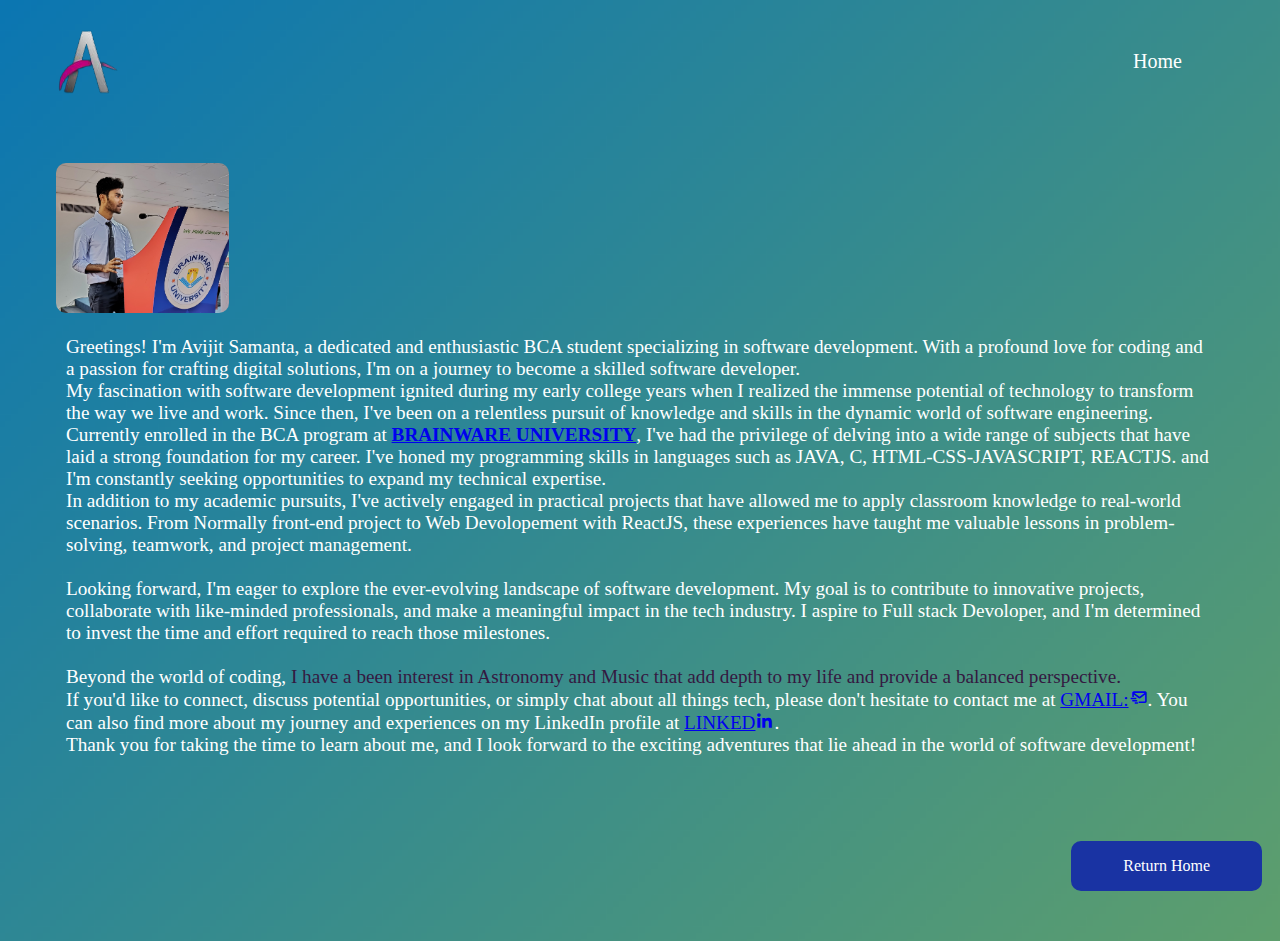
<file: About.html>
<!DOCTYPE html>
<html lang="en">
<head>
    <meta charset="UTF-8">
    <meta name="viewport" content="width=device-width, initial-scale=1.0">
    <title>About@avijitsamanta_portfolio</title>
    <!-- <link rel="stylesheet" href="style.css" class="sttle" /> -->
    <link href='https://unpkg.com/boxicons@2.1.4/css/boxicons.min.css' rel='stylesheet'>
    <style>
        :root{
            --bg-color: #16181a;
            --box-bg:  #1933a3;
        
            --second-bg-color: #323946;
            --text-color: #fff;
            --text-color2:#1b0456;
            --main-color: #0ef;
            --header-bg:#013960;
            --footer-bg:#341941;
            --icon:#020721;
            --sc-icon:#6be0e8;
        
        }
        body {
            background-size: cover;
            /* background-position: center; */
            background-image: url(Untitleddesign4.png);
            color: var(--text-color);
            align-items: center;
        }
        #header {
        width: 100%;
        height: 100%;
        justify-content: space-between;
        background-size: cover;
        background-position: center;
    }
        .navbar{
            display: flex;
            justify-content: space-between;
            align-items: center;
        }
        nav {
            display: flex;
            align-items: center;
            justify-content: space-between;
            flex-wrap: wrap;
            /* margin-left: 60%; */
            padding: 1rem;
        }
        
        .logo {
            height: 100px;
            width: 100px;
            margin-left: 2rem;
        }
        
        nav ul li {
            display: inline-block;
            list-style: none;
            margin: 10px 20px;
        }
        nav ul li a {
            color: var(--text-color);
            text-decoration: none;
            font-size: 20px;
            margin: 20px;
            padding: 20px;
            position: relative;
            right: 10px;
            text-decoration: none;
            border: 1px var(--header-bg);
            border-radius: 10px;
            border: .2rem solids var(--icon);
            color: var(--text-color);
            margin: 3rem 1.5rem 3rem 0;
            transition: .5s ease;
        }
        nav ul li a:hover{
            background: var(--main-color);
            color: var(--second-bg-color);
            box-shadow: 0 0 1rem var(--icon);
        }
        nav ul li a::after {
            content: "";
            width: 0;
            height: 3px;
            background: var(--main-color);
            position: absolute;
            left: 0;
            bottom: -6px;
            transition: 0.5s;
            
        }
        
        nav ul li a:hover::after {
            width: 100%;
        }
        .outabout{
            margin: 2rem;
            padding: 1rem;
           justify-content: flex-start;
        }
        .outabout img{
            height: 150px;
            width: auto;
            border-radius: 10px;
        }
        .inabout{
            margin: 10px;
            font-size:larger;
        }

        .footer{
            justify-content: end;
        }
        .btn {
            display: block;
            margin: 50px auto;
            width: fit-content;
            border: 2px solid #1933a3;
            padding: 14px 50px;
            border-radius: 10px;
            text-decoration: none;
            color: var(--text-color2);
            transition: background 0.5s;
        }
        
        .btn:hover {
            background: #1933a3;
            color: var(--text-color);
        }
        span {
            color: var(--footer-bg);
        }
        .btn.btn2 {
            
            background: #1933a3;
            margin-right: 10px;
            color: var(--text-color);
        }
    </style>
</head>
<body>
    <header id="header">
        <div class="navbar">
            <img src="Alogo .png" alt="picture"  class="logo" />
        
            <nav>
                <ul>
                    <li><a href="index.htm">Home</a></li>
                
                </ul>
            </nav>
        </div>
</header>
    <div class="outabout">
        <img src="IMG20230412173354.jpg " alt=" " />
      <div class="inabout">
        <p>
            Greetings! I'm Avijit Samanta, a dedicated and enthusiastic BCA student specializing in software development. With a profound love for coding and a passion for crafting digital solutions, I'm on a journey to become a skilled software developer. <br>

            My fascination with software development ignited during my early college years when I realized the immense potential of technology to transform the way we live and work. Since then, I've been on a relentless pursuit of knowledge and skills in the dynamic world of software engineering. <br>

            Currently enrolled in the BCA program at <b><a href="https://www.brainwareuniversity.ac.in/">BRAINWARE UNIVERSITY</a></b>, I've had the privilege of delving into a wide range of subjects that have laid a strong foundation for my career. I've honed my programming skills in languages such as JAVA, C, HTML-CSS-JAVASCRIPT, REACTJS. and I'm constantly seeking opportunities to expand my technical expertise. <br>

            In addition to my academic pursuits, I've actively engaged in practical projects that have allowed me to apply classroom knowledge to real-world scenarios. From Normally front-end project to Web Devolopement with ReactJS, these experiences have taught me valuable lessons in problem-solving, teamwork, and project management. <br> <br>

            Looking forward, I'm eager to explore the ever-evolving landscape of software development. My goal is to contribute to innovative projects, collaborate with like-minded professionals, and make a meaningful impact in the tech industry. I aspire to Full stack Devoloper, and I'm determined to invest the time and effort required to reach those milestones. <br><br>

            Beyond the world of coding, <span>I have a been interest in Astronomy and Music that add depth to my life and provide a balanced perspective.</span>  <br>

            If you'd like to connect, discuss potential opportunities, or simply chat about all things tech, please don't hesitate to contact me at <a href="mailto:avijitsamanta903@gmail.com?Subject=Hello%20Avijit" target="_top" >GMAIL:<i class='bx bx-mail-send'></i></a>. You can also find more about my journey and experiences on my LinkedIn profile at <a href="https://www.linkedin.com/in/avijit-samanta-64502325b">LINKED<i class='bx bxl-linkedin'  ></i></a>. <br>

            Thank you for taking the time to learn about me, and I look forward to the exciting adventures that lie ahead in the world of software development!
        </p>
      </div>
    </div>
    <div class="footer">                    
        <a href="index.htm" class="btn btn2">Return Home</a>
    </div>
</body>
</html>
</file>
<file: style.css>
* {
    margin: 0;
    padding: 0;
    background-size: auto;
    font-family: "poppins", "sans-serif";
    /* box-sizing: border-box; */
}

:root{
    --bg-color: #16181a;
    --box-bg:  #1933a3;

    --second-bg-color: #323946;
    --text-color: #fff;
    --text-color2:#1b0456;
    --main-color: #0ef;
    --header-bg:#013960;
    --footer-bg:#0a2852;
    --icon:#020721;
    --sc-icon:#ba80df;

}

html {
    scroll-behavior: smooth;
    width: fit-content;
}

body {
    background-size: cover;
	/* background-position: center; */
    background-image: url(Untitleddesign4.png);
    color: var(--text-color);
    align-items: center;
}


/*-------Header-----------*/

#header {
    width: 100%;
    height: 100%;
    justify-content: space-between;
    background-size: cover;
    background-position: center;
}

.navbar{
    display: flex;
    justify-content: space-between;
    align-items: center;
}

.container {
    padding: 10px;
    justify-content: space-between;
    flex-wrap: wrap;
}

nav {
    display: flex;
    align-items: center;
    justify-content: space-between;
    flex-wrap: wrap;
    /* margin-left: 60%; */
    padding: 1rem;
}

.logo {
    height: 100px;
    width: 100px;
    margin-left: 2rem;
}

nav ul li {
    display: inline-block;
    list-style: none;
    margin: 10px 20px;
}

nav ul li a {
    color: var(--text-color);
    text-decoration: none;
    font-size: 20px;
    margin: 20px;
    padding: 20px;
    position: relative;
    right: 10px;
    text-decoration: none;
    border: 1px var(--header-bg);
    border-radius: 10px;
    border: .2rem solids var(--icon);
    color: var(--text-color);
    margin: 3rem 1.5rem 3rem 0;
    transition: .5s ease;
}
nav ul li a:hover{
    background: var(--main-color);
    color: var(--second-bg-color);
    box-shadow: 0 0 1rem var(--icon);
}
nav ul li a::after {
    content: "";
    width: 0;
    height: 3px;
    background: var(--main-color);
    position: absolute;
    left: 0;
    bottom: -6px;
    transition: 0.5s;
    
}

nav ul li a:hover::after {
    width: 100%;
}


/* .........Home........ */
.home{
    display: flex;
    background-size: cover;
	background-position: center;
    background-image: url(Untitleddesign3.png);
    justify-content: space-between;
    height: 120vh;
    width: 100%;
    align-items: baseline;
    /* padding-top: 2rem; */
}
.home-content{
    padding: 1rem;
    margin-top: 5%;
    margin-left: 5%;
}
.home-heading{
    font-weight: bold;
    /* padding-right: 10%; */
}
.home-content h1 {
    font-size: 3rem;
    font-weight: 700;
}
.home-content h3{
    font-size: 2rem;
    font-weight: 700;
    line-height: 1.3;
    
} 


.social-media a {
    display: inline-flex;
    justify-content: center;
    align-items: center;
    height: 4rem;
    width: 4rem;
    background: var(--sc-icon);
    border-radius: 50%;
    border: .2rem solid var(--icon);
    font-size: 2rem;
    color: var(--icon);
    margin: 3rem 1.5rem 3rem 0;
    transition: .5s ease;
}
.social-media a:hover {
    background: var(--main-color);
    color: var(--second-bg-color);
    box-shadow: 0 0 1rem var(--main-color);
}
span {
    color: var(--footer-bg);
}


/*-------About-----------*/

#about {
    padding: 50px 0;
    color: var(--text-color);
    height: 80vh;
}

.row {
    display: flex;
    justify-content: space-evenly;
    flex-wrap: wrap;
    padding-top: 6rem;
}

.about-col-1 {
    flex-basis: 25%;
    height: 100px;
    width: 100px;
}

.about-col-1 img {
    width: 100%;
    border-radius: 15px;
}

.about-col-2 {
    flex-basis: 60%;
    font-size: x-large;
}

.sub-title {
    font-size: 60px;
    font-weight: 900;
    color: var(--text-color2);
}

.tab-titles {
    display: flex;
    padding-left: 9px;
    margin: 20px 0 40px;
}

.tab-links {
    margin: 50px;
    font-size: 18px;
    font-weight: 500;
    cursor: pointer;
    position: relative;
}

.tab-links::after {
    content: "";
    width: 0;
    height: 3px;
    background: #1933a3;
    position: absolute;
    left: 0;
    bottom: -8px;
    transition: 0.5s;
}

.tab-links.active-link::after {
    width: 50%;
}

.tab-contents ul li {
    list-style: none;
    margin: 30px;
    margin-left: 70px;
    font-size: larger;
    
}

.tab-contents ul li span {
    color: var(--text-color2);
    font-size: 30px;
}

.tab-contents {
    display: none;
    justify-content: center;
}

.tab-contents.active-tab {
    display: block;
}
#skills{
    align-items: baseline;

}
#education{
    align-items: center;
}
#projects{
    align-items: end;
}



/*-------Portfolio-----------*/

#portfolio {
    padding: 50px 0;
}

.work-list {
    display: grid;
    grid-template-columns: repeat(auto-fit, minmax(250px, 1fr));
    grid-gap: 40px;
    margin-top: 50px;
}

.work {
    border-radius: 10px;
    position: relative;
    overflow: hidden;
}

.work img {
    width: 100%;
    height: 100%;
    border-radius: 10px;
    display: block;
    transition: transform 0.5s;
}

.layer {
    width: 100%;
    height: 0;
    background: linear-gradient(rgba(0, 0, 0, 0.5), #1933a3);
    border-radius: 10px;
    position: absolute;
    left: 0;
    bottom: 0;
    overflow: hidden;
    display: flex;
    align-items: center;
    justify-content: center;
    flex-direction: column;
    text-align: center;
    font-size: 15px;
    transition: height 0.5s;
}

.layer h3 {
    font-weight: 500;
    margin-bottom: 20px;
}

.layer a {
    margin-top: 20px;
    color: #1933a3;
    text-decoration: none;
    font-size: 18px;
    line-height: 50px;
    background: #fff;
    width: 50px;
    height: 50px;
    border-radius: 50%;
    text-align: center;
}

.work:hover img {
    transform: scale(1.1);
}

.work:hover .layer {
    height: 100%;
}

.btn {
    display: block;
    margin: 50px auto;
    width: fit-content;
    border: 2px solid #1933a3;
    padding: 14px 50px;
    border-radius: 10px;
    text-decoration: none;
    color: var(--text-color2);
    transition: background 0.5s;
}

.btn:hover {
    background: #1933a3;
    color: var(--text-color);
}


/*------------Contact---------------*/

.contact-left {
    flex-basis: 35%;
    margin: 1rem;
    /* padding-left: 10%; */
}

.contact-right {
    flex-basis: 60%;
    /* margin: .5rem; */
}

.contact-left p {
    margin-top: 30px;
}

.contact-left p i {
    color: #1933a3;
    margin-right: 15px;
    font-size: 25px;
}

.social-icons {
    margin-top: 30px;
}

.social-icons a {
    text-decoration: none;
    font-size: 30px;
    margin-right: 15px;
    color: #ababab;
    display: inline-block;
    transition: trasform 0.5s;
}

.social-icons a:hover {
    color: #1933a3;
    transform: translateY(-5px);
}

.btn.btn2 {
    display: inline-block;
    background: #1933a3;
    margin-right: 10px;
    color: var(--text-color);
}

.contact-right form {
    width: 90%;
}

form input,
form textarea {
    width: 100%;
    border: 0;
    outline: none;
    background: #262626;
    padding: 15px;
    margin: 15px 0;
    color: #fff;
    font-size: 18px;
    border-radius: 10px;
}

form .btn2 {
    padding: 14px 60px;
    font-size: 18px;
    margin-top: 15px;
    cursor: pointer;
}

.copyright {
    width: 100%;
    text-align: center;
    padding: 25px 0;
    background: var(--footer-bg);
    font-weight: 600;
    margin-top: 25px;
    border: #262626;
    border-radius: 10px;

}

.copyright i {
    color: red;
}

#msg {
    color: var(--text-color2);
    margin-top: -130px;
    display: block;
}


/*---------------CSS for small screen----------------*/

nav .fas {
    display: none;
}

@media only screen and (max-width: 600px) {
    body{
        align-items: center;
    }
    .home{
        display: flex;
        background-size: cover;
        background-image: url(mv-arc-reactor-ironman.gif);
        width: 130vw;
    }
    .social-media a {
        display: inline-flex;
        justify-content: center;
        align-items: center;
        height: 4rem;
        width: 4rem;
        /* background: var(--icon); */
        border-radius: 50%;
        border: .2rem solid var(--icon);
        font-size: 2rem;
        color: var(--icon);
        margin: 3rem 1.5rem 3rem 0;
        transition: .5s ease;
    }
    .social-media a:hover {
        background: var(--main-color);
        color: var(--second-bg-color);
        box-shadow: 0 0 1rem var(--main-color);
    }
    
    
    #header {

        width:100vw;
        
    }
    .navbar{
        width: 100%;
    }
    nav{
        align-items: center;
        margin-left: 65%;
    }
    
    .home-content {
        margin-top: 65px;
        font-size: 16px;
    }
    .home-content h1 {
        font-size: 30px;
    }
    nav .fas {
        display: block;
        font-size: 50px;
        margin-right: 20px;
    }
    nav ul {
        background: #1933a3;
        position: fixed;
        top: 0;
        right: -86px;
        width: 110px;
        height: 50vh;
        padding-top: 50px;
        z-index: 2;
        border-radius: 100px;
        transition: right 0.5s;
    }
    nav ul li {
        display: block;
        margin: 25px;
    }
    nav ul .fas {
        position: absolute;
        /* top: 35px; */
        left: 38px;
        cursor: pointer;
    }

    .row {
        display: flex;
        justify-content: space-evenly;
        flex-wrap: wrap;
        padding: 1rem;
    }
    .sub-title {
        font-size: 60px;
        padding-left: 9px;
        
    }
    #about{
        height: 60vh;
    }
    .about-col-1,
    .about-col-2 {
        flex-basis: 100%;
        justify-content: center;
    }
    .about-col-1 {
        margin-bottom: 30px;
    }
    .about-col-2 {
        font-size: 19px;
        padding: 2px 2px;
        color: cornsilk;
    }
    #info{
        justify-content: center;
    }
    .tab-titles {
        margin: 20px;
        /* justify-content: center; */
    }
    .tab-contents{
        margin: 20px;
        justify-content: center;
    }
    .tab-links {
        margin-right: 2px;
        font-size: 15px;
    }
    .contact-left,
    .contact-right {
        flex-basis: 100%;
    }
    .copyright {
        font-size: 14px;
        padding: 17px 0;
        margin-top: 72px;
    }
    
}
</file>
